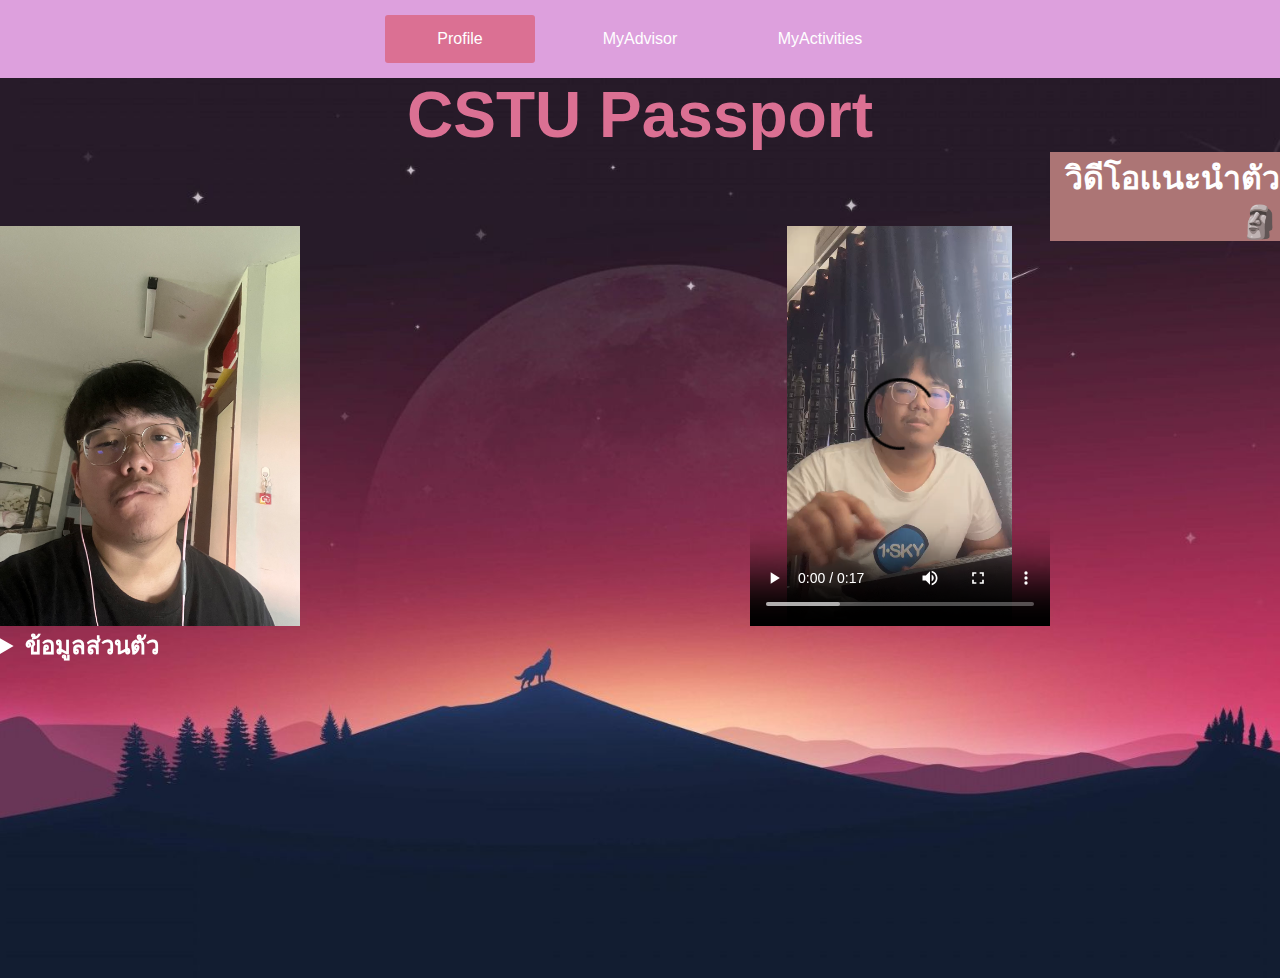
<file: Index.html>
<!DOCTYPE html>
<html lang="en">
<head>
    <meta charset="UTF-8">
    <meta name="viewport" content="width=device-width, initial-scale=1.0">
    <title>CSTU Passport</title>
    <link rel="stylesheet" href="Css/style.css">
</head>
<body>
    <div class="menu-bar">
        <ul>
            <li class="active"><a href="#">Profile</a></li>
            <li><a href="HTML/myAdvisor.html">MyAdvisor</a></li>
            <li><a href="HTML/myActivities.html">MyActivities</a></li>
        </ul>
    </div>
    <div class="background-image">
        <div1 class="overlay">
            <h1>CSTU Passport</h1>
            <h3>วิดีโอเเนะนำตัว&#128511;</h3><br><br>
            <div4><video src="VDO/715333998.864514.mp4" width="300" height="400" class="videocen"controls></video></div4>
        </div1>
        <div2>
            <img src="image/my image.jpg" alt="Kwanchat Tipdoang" style="width:300px;height:400px;" class="imagecen">
        </div2>
        <div3>
           <h2>
            <details>
                <summary>ข้อมูลส่วนตัว</summary>
            <ul>
               <li><strong>ชื่อ:</strong><em> นายขวัญชาติ ทิพย์ดวง</em></li>
               <li><strong>ชื่อเล่น:</strong><em> ต้นน้ำ</em></li>
               <li><strong>อายุ:</strong><em> 18 ปี</em></li>
               <li><strong>คณะ:</strong><em> วิทยาศาสตร์เเละเทคโนโลยี</em></li>
               <li><strong>สาขา:</strong><em> Computer Science</em></li>
               <li><strong>ภาค:</strong><em> ปกติ</em></li>
               <button type="button" onclick="alert('Intragram: @man_notcool  Line: trongt1  Tel: 0815847039')">Contract!</button>
            </ul>
            </details>
           </h2>
        </div3>
    </div>
    <div class="list">
        <nav>
            <a href="" class=""></a>
        </nav>
    </div>
</body>
</html>
</file>
<file: Css/style.css>
*{
    margin: 0;
    padding: 0;
}
.background-image {
    background-image: url('../image/Chill-Wallpaper-HD-1080p.jpg');
    background-size: cover;
    background-position: center;
    height: 100vh;
    width: 100%;
    position: relative;
 }
.overlay{
    font-size: 200%;
    font-style: italic;
    color:palevioletred;
    text-align: center;
    font-style:inherit;
}
.imagecen{
    display: block;
    margin-right: auto;
    clip-path:inset();
}
h2{
    color:rgb(255, 255, 255);
    text-align: left;
}
.videocen{
    float: right;
    display: block;
    margin-right: auto;
    clip-path:inset();
}
h3{
    text-align: right;
    color: #fff;
    font-size: 100%;
    background-color: #ac7575;
    width: 18%;
    float: right;
}
.advisorbox{
    width: 700px;
    height: 700px;
    background-color: rgb(219, 219, 219);
    position: relative;
    border-radius: 15px;
    border: hidden;
    box-shadow: 0;
    padding-top: 65px;
    text-align: center;
    top: 10%;
    margin-left: 400px;
}
.advisorbox img{
    left: 50%;
}
.h8{
    font-size: 200%;
    font-style: italic;
    color:palevioletred;
    text-align: center;
    font-style:inherit;
}
.h9{
    font-size: 150%;
    font-style: italic;
    color:palevioletred;
    text-align: center;
    font-style:inherit;
}
.h10{
    font-size: 170%;
    font-style: italic;
    color:palevioletred;
    text-align: center;
    font-style:inherit;
}
body{
    box-sizing: border-box;
    font-family: sans-serif;
}
.menu-bar{
    background:plum;
    text-align:center;
}
.menu-bar ul{
    display: inline-flex;
    list-style: none;
    color: #fff;
}
.menu-bar ul li{
    width: 120px;
    margin: 15px;
    padding: 15px;
}
.menu-bar ul li a{
    text-decoration: none;
    color:#fff;
}
.active, .menu-bar ul li a:hover{
    background: palevioletred;
    border-radius: 3px;
}
.background-image1{
    background-image: url("../image/chill\ beach.jpg");
    background-size: cover;
    height: 100%;
    width: 100%;
}
.container1{
    padding: 0px;
}
.container2{
    margin-top: 700px;
    padding: 0px;
  
}
.Orien-wrapper{
    position: relative;
    max-width: 1000px;
    max-height: 200px;
    margin: 0 auto;
}
.soon-wrapper{
    position: relative;
    max-width: 1000px;
    max-height: 200px;
    margin: 0 auto;
}
.Orien{
    display: flex;
    aspect-ratio: 12 / 9;
    overflow-x: hidden;
    scroll-snap-type: x mandatory;
    scroll-behavior: smooth;
    box-shadow: 0px 3px 5px hsla(0, 0%, 0%, 0.25) ;
}
.soon{
    display: flex;
    aspect-ratio: 12 / 9;
    overflow-x: hidden;
    scroll-snap-type: x mandatory;
    scroll-behavior: smooth;
    box-shadow: 0px 3px 5px hsla(0, 0%, 0%, 0.25) ;
}
.Orien::-webkit-scrollbar{
    display: none;
}
.soon::-webkit-scrollbar{
    display: none;
}
.Orien img{
    flex: 1 0 50%;
    scroll-snap-align: start;
    object-fit: cover;
}
.soon img{
    flex: 1 0 100%;
    scroll-snap-align: start;
    object-fit: cover;
}
.Orien-nav{
    display: flex;
    column-gap: 75px;
    position: absolute;
    top: 785px;
    left: 48%;
    transform: translateX(-50%);
    z-index: 98;
}
.Orien-nav .aO{
    width: 40px;
    height: 40px;
    border-radius: 50%;
    background-color: #ffffff;
    opacity: 0.5;
    transition: opacity ease 250ms;
}
.Orien-nav .aO:hover{
    opacity: 1;
}
.soon-nav{
    display: flex;
    column-gap: 75px;
    position: absolute;
    top: 1880px;
    left: 50%;
    transform: translateX(-50%);
    z-index: 98;
}
.soon-nav .aN{
    width: 40px;
    height: 40px;
    border-radius: 50%;
    background-color: #040404;
    opacity: 0.5;
    transition: opacity ease 250ms;
}
.soon-nav .aN:hover{
    opacity: 1;
}
</file>
<file: Css/breakpoint1.css>
@media only screen and (min-width: 993px) and (max-width: 1180px){
    *{
        margin: 0;
        padding: 0;
    }
    .background-image {
        background-image: url('../image/Chill-Wallpaper-HD-1080p.jpg');
        background-size: cover;
        background-position: center;
        height: 100vh;
        width: 100%;
        position: relative;
     }
    .overlay{
        font-size: 160%;
        font-style: italic;
        color:palevioletred;
        text-align: center;
        font-style:inherit;
    }
    .imagecen{
        display: block;
        margin-right: auto;
        clip-path:inset();
    }
    h2{
        color:rgb(255, 255, 255);
        text-align: left;
    }
    .videocen{
        float: right;
        display: block;
        margin-right: auto;
        clip-path:inset();
        position: relative;
        left:50px;
    }
    h3{
        text-align: right;
        color: #fff;
        font-size: 100%;
        background-color: #ac7575;
        width: 18%;
        float: right;
    }
    .advisorbox{
        width: 700px;
        height: 700px;
        background-color: rgb(219, 219, 219);
        position: relative;
        border-radius: 15px;
        border: hidden;
        box-shadow: 0;
        padding-top: 65px;
        text-align: center;
        top: 10%;
        margin-left: 400px;
    }
    .advisorbox img{
        left: 50%;
    }
    .h8{
        font-size: 200%;
        font-style: italic;
        color:palevioletred;
        text-align: center;
        font-style:inherit;
    }
    .h9{
        font-size: 150%;
        font-style: italic;
        color:palevioletred;
        text-align: center;
        font-style:inherit;
    }
    .h10{
        font-size: 170%;
        font-style: italic;
        color:palevioletred;
        text-align: center;
        font-style:inherit;
    }
    body{
        box-sizing: border-box;
        font-family: sans-serif;
    }
    .menu-bar{
        background:plum;
        text-align:center;
    }
    .menu-bar ul{
        display: inline-flex;
        list-style: none;
        color: #fff;
    }
    .menu-bar ul li{
        width: 120px;
        margin: 15px;
        padding: 15px;
    }
    .menu-bar ul li a{
        text-decoration: none;
        color:#fff;
    }
    .active, .menu-bar ul li a:hover{
        background: palevioletred;
        border-radius: 3px;
    }
    .background-image1{
        background-image: url("../image/chill\ beach.jpg");
        background-size: cover;
        height: 100%;
        width: 100%;
    }
    .container1{
        padding: 0px;
    }
    .container2{
        margin-top: 700px;
        padding: 0px;
      
    }
    .Orien-wrapper{
        position: relative;
        max-width: 1000px;
        max-height: 200px;
        margin: 0 auto;
    }
    .soon-wrapper{
        position: relative;
        max-width: 1000px;
        max-height: 200px;
        margin: 0 auto;
    }
    .Orien{
        display: flex;
        aspect-ratio: 12 / 9;
        overflow-x: hidden;
        scroll-snap-type: x mandatory;
        scroll-behavior: smooth;
        box-shadow: 0px 3px 5px hsla(0, 0%, 0%, 0.25) ;
    }
    .soon{
        display: flex;
        aspect-ratio: 12 / 9;
        overflow-x: hidden;
        scroll-snap-type: x mandatory;
        scroll-behavior: smooth;
        box-shadow: 0px 3px 5px hsla(0, 0%, 0%, 0.25) ;
    }
    .Orien::-webkit-scrollbar{
        display: none;
    }
    .soon::-webkit-scrollbar{
        display: none;
    }
    .Orien img{
        flex: 1 0 50%;
        scroll-snap-align: start;
        object-fit: cover;
    }
    .soon img{
        flex: 1 0 100%;
        scroll-snap-align: start;
        object-fit: cover;
    }
    .Orien-nav{
        display: flex;
        column-gap: 75px;
        position: absolute;
        top: 785px;
        left: 48%;
        transform: translateX(-50%);
        z-index: 98;
    }
    .Orien-nav .aO{
        width: 40px;
        height: 40px;
        border-radius: 50%;
        background-color: #ffffff;
        opacity: 0.5;
        transition: opacity ease 250ms;
    }
    .Orien-nav .aO:hover{
        opacity: 1;
    }
    .soon-nav{
        display: flex;
        column-gap: 75px;
        position: absolute;
        top: 1880px;
        left: 50%;
        transform: translateX(-50%);
        z-index: 98;
    }
    .soon-nav .aN{
        width: 40px;
        height: 40px;
        border-radius: 50%;
        background-color: #040404;
        opacity: 0.5;
        transition: opacity ease 250ms;
    }
    .soon-nav .aN:hover{
        opacity: 1;
    }
}
</file>
<file: Css/breakpoint2.css>
@media screen and (max-width:414px){
    *{
        margin: 0;
        padding: 0;
    }
    .background-image {
        background-image: url('../image/Chill-Wallpaper-HD-1080p.jpg');
        background-size: cover;
        background-position: center;
        height: 100vh;
        width: 100%;
        position: relative;
     }
    .overlay{
        font-size: 150%;
        font-style: italic;
        color:palevioletred;
        text-align: center;
        font-style:inherit;
    }
    .imagecen{
        display: block;
        margin-right: auto;
        clip-path:inset();
    }
    h2{
        color:rgb(255, 255, 255);
        text-align: left;
    }
    .videocen{
        float: right;
        display: block;
        margin-right: auto;
        clip-path:inset();
        position: relative;
        left:250px;
    }
    h3{
        text-align: right;
        color: #fff;
        font-size: 100%;
        background-color: #ac7575;
        width: 18%;
        float: right;
    }
    .advisorbox{
        width: 700px;
        height: 700px;
        background-color: rgb(219, 219, 219);
        position: relative;
        border-radius: 15px;
        border: hidden;
        box-shadow: 0;
        padding-top: 65px;
        text-align: center;
        top: 10%;
        margin-left: 400px;
    }
    .advisorbox img{
        left: 50%;
    }
    .h8{
        font-size: 200%;
        font-style: italic;
        color:palevioletred;
        text-align: center;
        font-style:inherit;
    }
    .h9{
        font-size: 150%;
        font-style: italic;
        color:palevioletred;
        text-align: center;
        font-style:inherit;
    }
    .h10{
        font-size: 170%;
        font-style: italic;
        color:palevioletred;
        text-align: center;
        font-style:inherit;
    }
    body{
        box-sizing: border-box;
        font-family: sans-serif;
    }
    .menu-bar{
        background:plum;
        text-align:center;
    }
    .menu-bar ul{
        display: inline-flex;
        list-style: none;
        color: #fff;
    }
    .menu-bar ul li{
        width: 120px;
        margin: 15px;
        padding: 15px;
    }
    .menu-bar ul li a{
        text-decoration: none;
        color:#fff;
    }
    .active, .menu-bar ul li a:hover{
        background: palevioletred;
        border-radius: 3px;
    }
    .background-image1{
        background-image: url("../image/chill\ beach.jpg");
        background-size: cover;
        height: 100%;
        width: 100%;
    }
    .container1{
        padding: 0px;
    }
    .container2{
        margin-top: 700px;
        padding: 0px;
      
    }
    .Orien-wrapper{
        position: relative;
        max-width: 1000px;
        max-height: 200px;
        margin: 0 auto;
    }
    .soon-wrapper{
        position: relative;
        max-width: 1000px;
        max-height: 200px;
        margin: 0 auto;
    }
    .Orien{
        display: flex;
        aspect-ratio: 12 / 9;
        overflow-x: hidden;
        scroll-snap-type: x mandatory;
        scroll-behavior: smooth;
        box-shadow: 0px 3px 5px hsla(0, 0%, 0%, 0.25) ;
    }
    .soon{
        display: flex;
        aspect-ratio: 12 / 9;
        overflow-x: hidden;
        scroll-snap-type: x mandatory;
        scroll-behavior: smooth;
        box-shadow: 0px 3px 5px hsla(0, 0%, 0%, 0.25) ;
    }
    .Orien::-webkit-scrollbar{
        display: none;
    }
    .soon::-webkit-scrollbar{
        display: none;
    }
    .Orien img{
        flex: 1 0 50%;
        scroll-snap-align: start;
        object-fit: cover;
    }
    .soon img{
        flex: 1 0 100%;
        scroll-snap-align: start;
        object-fit: cover;
    }
    .Orien-nav{
        display: flex;
        column-gap: 75px;
        position: absolute;
        top: 785px;
        left: 48%;
        transform: translateX(-50%);
        z-index: 98;
    }
    .Orien-nav .aO{
        width: 40px;
        height: 40px;
        border-radius: 50%;
        background-color: #ffffff;
        opacity: 0.5;
        transition: opacity ease 250ms;
    }
    .Orien-nav .aO:hover{
        opacity: 1;
    }
    .soon-nav{
        display: flex;
        column-gap: 75px;
        position: absolute;
        top: 1880px;
        left: 50%;
        transform: translateX(-50%);
        z-index: 98;
    }
    .soon-nav .aN{
        width: 40px;
        height: 40px;
        border-radius: 50%;
        background-color: #040404;
        opacity: 0.5;
        transition: opacity ease 250ms;
    }
    .soon-nav .aN:hover{
        opacity: 1;
    }
}
</file>
<file: Css/breakpoint3.css>
@media only screen and (min-width: 415px) and (max-width: 768px){
    *{
        margin: 0;
        padding: 0;
    }
    .background-image {
        background-image: url('../image/Chill-Wallpaper-HD-1080p.jpg');
        background-size: cover;
        background-position: center;
        height: 100vh;
        width: 100%;
        position: relative;
     }
    .overlay{
        font-size: 100%;
        font-style: italic;
        color:palevioletred;
        text-align: center;
        font-style:inherit;
    }
    .imagecen{
        display: block;
        margin-right: auto;
        clip-path:inset();
    }
    h2{
        color:rgb(255, 255, 255);
        text-align: left;
    }
    .videocen{
        float: right;
        display: block;
        margin-right: auto;
        clip-path:inset();
        position: relative;
        left:50px;
    }
    h3{
        text-align: right;
        color: #fff;
        font-size: 100%;
        background-color: #ac7575;
        width: 18%;
        float: right;
    }
    .advisorbox{
        width: 700px;
        height: 700px;
        background-color: rgb(219, 219, 219);
        position: relative;
        border-radius: 15px;
        border: hidden;
        box-shadow: 0;
        padding-top: 65px;
        text-align: center;
        top: 10%;
        margin-left: 400px;
    }
    .advisorbox img{
        left: 50%;
    }
    .h8{
        font-size: 200%;
        font-style: italic;
        color:palevioletred;
        text-align: center;
        font-style:inherit;
    }
    .h9{
        font-size: 150%;
        font-style: italic;
        color:palevioletred;
        text-align: center;
        font-style:inherit;
    }
    .h10{
        font-size: 170%;
        font-style: italic;
        color:palevioletred;
        text-align: center;
        font-style:inherit;
    }
    body{
        box-sizing: border-box;
        font-family: sans-serif;
    }
    .menu-bar{
        background:plum;
        text-align:center;
    }
    .menu-bar ul{
        display: inline-flex;
        list-style: none;
        color: #fff;
    }
    .menu-bar ul li{
        width: 120px;
        margin: 15px;
        padding: 15px;
    }
    .menu-bar ul li a{
        text-decoration: none;
        color:#fff;
    }
    .active, .menu-bar ul li a:hover{
        background: palevioletred;
        border-radius: 3px;
    }
    .background-image1{
        background-image: url("../image/chill\ beach.jpg");
        background-size: cover;
        height: 100%;
        width: 100%;
    }
    .container1{
        padding: 0px;
    }
    .container2{
        margin-top: 700px;
        padding: 0px;
      
    }
    .Orien-wrapper{
        position: relative;
        max-width: 1000px;
        max-height: 200px;
        margin: 0 auto;
    }
    .soon-wrapper{
        position: relative;
        max-width: 1000px;
        max-height: 200px;
        margin: 0 auto;
    }
    .Orien{
        display: flex;
        aspect-ratio: 12 / 9;
        overflow-x: hidden;
        scroll-snap-type: x mandatory;
        scroll-behavior: smooth;
        box-shadow: 0px 3px 5px hsla(0, 0%, 0%, 0.25) ;
    }
    .soon{
        display: flex;
        aspect-ratio: 12 / 9;
        overflow-x: hidden;
        scroll-snap-type: x mandatory;
        scroll-behavior: smooth;
        box-shadow: 0px 3px 5px hsla(0, 0%, 0%, 0.25) ;
    }
    .Orien::-webkit-scrollbar{
        display: none;
    }
    .soon::-webkit-scrollbar{
        display: none;
    }
    .Orien img{
        flex: 1 0 50%;
        scroll-snap-align: start;
        object-fit: cover;
    }
    .soon img{
        flex: 1 0 100%;
        scroll-snap-align: start;
        object-fit: cover;
    }
    .Orien-nav{
        display: flex;
        column-gap: 75px;
        position: absolute;
        top: 785px;
        left: 48%;
        transform: translateX(-50%);
        z-index: 98;
    }
    .Orien-nav .aO{
        width: 40px;
        height: 40px;
        border-radius: 50%;
        background-color: #ffffff;
        opacity: 0.5;
        transition: opacity ease 250ms;
    }
    .Orien-nav .aO:hover{
        opacity: 1;
    }
    .soon-nav{
        display: flex;
        column-gap: 75px;
        position: absolute;
        top: 1880px;
        left: 50%;
        transform: translateX(-50%);
        z-index: 98;
    }
    .soon-nav .aN{
        width: 40px;
        height: 40px;
        border-radius: 50%;
        background-color: #040404;
        opacity: 0.5;
        transition: opacity ease 250ms;
    }
    .soon-nav .aN:hover{
        opacity: 1;
    }
}
</file>
<file: Css/breakpoint4.css>
@media only screen and (min-width: 821px) and (max-width: 992px){
    *{
        margin: 0;
        padding: 0;
    }
    .background-image {
        background-image: url('../image/Chill-Wallpaper-HD-1080p.jpg');
        background-size: cover;
        background-position: center;
        height: 100vh;
        width: 100%;
        position: relative;
     }
    .overlay{
        font-size: 130%;
        font-style: italic;
        color:palevioletred;
        text-align: center;
        font-style:inherit;
    }
    .imagecen{
        display: block;
        margin-right: auto;
        clip-path:inset();
    }
    h2{
        color:rgb(255, 255, 255);
        text-align: left;
    }
    .videocen{
        float: right;
        display: block;
        margin-right: auto;
        clip-path:inset();
        position: relative;
        left:50px;
    }
    h3{
        text-align: right;
        color: #fff;
        font-size: 100%;
        background-color: #ac7575;
        width: 18%;
        float: right;
    }
    .advisorbox{
        width: 700px;
        height: 700px;
        background-color: rgb(219, 219, 219);
        position: relative;
        border-radius: 15px;
        border: hidden;
        box-shadow: 0;
        padding-top: 65px;
        text-align: center;
        top: 10%;
        margin-left: 400px;
    }
    .advisorbox img{
        left: 50%;
    }
    .h8{
        font-size: 200%;
        font-style: italic;
        color:palevioletred;
        text-align: center;
        font-style:inherit;
    }
    .h9{
        font-size: 150%;
        font-style: italic;
        color:palevioletred;
        text-align: center;
        font-style:inherit;
    }
    .h10{
        font-size: 170%;
        font-style: italic;
        color:palevioletred;
        text-align: center;
        font-style:inherit;
    }
    body{
        box-sizing: border-box;
        font-family: sans-serif;
    }
    .menu-bar{
        background:plum;
        text-align:center;
    }
    .menu-bar ul{
        display: inline-flex;
        list-style: none;
        color: #fff;
    }
    .menu-bar ul li{
        width: 120px;
        margin: 15px;
        padding: 15px;
    }
    .menu-bar ul li a{
        text-decoration: none;
        color:#fff;
    }
    .active, .menu-bar ul li a:hover{
        background: palevioletred;
        border-radius: 3px;
    }
    .background-image1{
        background-image: url("../image/chill\ beach.jpg");
        background-size: cover;
        height: 100%;
        width: 100%;
    }
    .container1{
        padding: 0px;
    }
    .container2{
        margin-top: 700px;
        padding: 0px;
      
    }
    .Orien-wrapper{
        position: relative;
        max-width: 1000px;
        max-height: 200px;
        margin: 0 auto;
    }
    .soon-wrapper{
        position: relative;
        max-width: 1000px;
        max-height: 200px;
        margin: 0 auto;
    }
    .Orien{
        display: flex;
        aspect-ratio: 12 / 9;
        overflow-x: hidden;
        scroll-snap-type: x mandatory;
        scroll-behavior: smooth;
        box-shadow: 0px 3px 5px hsla(0, 0%, 0%, 0.25) ;
    }
    .soon{
        display: flex;
        aspect-ratio: 12 / 9;
        overflow-x: hidden;
        scroll-snap-type: x mandatory;
        scroll-behavior: smooth;
        box-shadow: 0px 3px 5px hsla(0, 0%, 0%, 0.25) ;
    }
    .Orien::-webkit-scrollbar{
        display: none;
    }
    .soon::-webkit-scrollbar{
        display: none;
    }
    .Orien img{
        flex: 1 0 50%;
        scroll-snap-align: start;
        object-fit: cover;
    }
    .soon img{
        flex: 1 0 100%;
        scroll-snap-align: start;
        object-fit: cover;
    }
    .Orien-nav{
        display: flex;
        column-gap: 75px;
        position: absolute;
        top: 785px;
        left: 48%;
        transform: translateX(-50%);
        z-index: 98;
    }
    .Orien-nav .aO{
        width: 40px;
        height: 40px;
        border-radius: 50%;
        background-color: #ffffff;
        opacity: 0.5;
        transition: opacity ease 250ms;
    }
    .Orien-nav .aO:hover{
        opacity: 1;
    }
    .soon-nav{
        display: flex;
        column-gap: 75px;
        position: absolute;
        top: 1880px;
        left: 50%;
        transform: translateX(-50%);
        z-index: 98;
    }
    .soon-nav .aN{
        width: 40px;
        height: 40px;
        border-radius: 50%;
        background-color: #040404;
        opacity: 0.5;
        transition: opacity ease 250ms;
    }
    .soon-nav .aN:hover{
        opacity: 1;
    }
}
</file>
<file: Css/breakpoint5.css>
@media only screen and (min-width: 769px) and (max-width: 768px){
    *{
        margin: 0;
        padding: 0;
    }
    .background-image {
        background-image: url('../image/Chill-Wallpaper-HD-1080p.jpg');
        background-size: cover;
        background-position: center;
        height: 100vh;
        width: 100%;
        position: relative;
     }
    .overlay{
        font-size: 100%;
        font-style: italic;
        color:palevioletred;
        text-align: center;
        font-style:inherit;
    }
    .imagecen{
        display: block;
        margin-right: auto;
        clip-path:inset();
    }
    h2{
        color:rgb(255, 255, 255);
        text-align: left;
    }
    .videocen{
        float: right;
        display: block;
        margin-right: auto;
        clip-path:inset();
        position: relative;
        left:50px;
    }
    h3{
        text-align: right;
        color: #fff;
        font-size: 100%;
        background-color: #ac7575;
        width: 18%;
        float: right;
    }
    .advisorbox{
        width: 700px;
        height: 700px;
        background-color: rgb(219, 219, 219);
        position: relative;
        border-radius: 15px;
        border: hidden;
        box-shadow: 0;
        padding-top: 65px;
        text-align: center;
        top: 10%;
        margin-left: 400px;
    }
    .advisorbox img{
        left: 50%;
    }
    .h8{
        font-size: 200%;
        font-style: italic;
        color:palevioletred;
        text-align: center;
        font-style:inherit;
    }
    .h9{
        font-size: 150%;
        font-style: italic;
        color:palevioletred;
        text-align: center;
        font-style:inherit;
    }
    .h10{
        font-size: 170%;
        font-style: italic;
        color:palevioletred;
        text-align: center;
        font-style:inherit;
    }
    body{
        box-sizing: border-box;
        font-family: sans-serif;
    }
    .menu-bar{
        background:plum;
        text-align:center;
    }
    .menu-bar ul{
        display: inline-flex;
        list-style: none;
        color: #fff;
    }
    .menu-bar ul li{
        width: 120px;
        margin: 15px;
        padding: 15px;
    }
    .menu-bar ul li a{
        text-decoration: none;
        color:#fff;
    }
    .active, .menu-bar ul li a:hover{
        background: palevioletred;
        border-radius: 3px;
    }
    .background-image1{
        background-image: url("../image/chill\ beach.jpg");
        background-size: cover;
        height: 100%;
        width: 100%;
    }
    .container1{
        padding: 0px;
    }
    .container2{
        margin-top: 700px;
        padding: 0px;
      
    }
    .Orien-wrapper{
        position: relative;
        max-width: 1000px;
        max-height: 200px;
        margin: 0 auto;
    }
    .soon-wrapper{
        position: relative;
        max-width: 1000px;
        max-height: 200px;
        margin: 0 auto;
    }
    .Orien{
        display: flex;
        aspect-ratio: 12 / 9;
        overflow-x: hidden;
        scroll-snap-type: x mandatory;
        scroll-behavior: smooth;
        box-shadow: 0px 3px 5px hsla(0, 0%, 0%, 0.25) ;
    }
    .soon{
        display: flex;
        aspect-ratio: 12 / 9;
        overflow-x: hidden;
        scroll-snap-type: x mandatory;
        scroll-behavior: smooth;
        box-shadow: 0px 3px 5px hsla(0, 0%, 0%, 0.25) ;
    }
    .Orien::-webkit-scrollbar{
        display: none;
    }
    .soon::-webkit-scrollbar{
        display: none;
    }
    .Orien img{
        flex: 1 0 50%;
        scroll-snap-align: start;
        object-fit: cover;
    }
    .soon img{
        flex: 1 0 100%;
        scroll-snap-align: start;
        object-fit: cover;
    }
    .Orien-nav{
        display: flex;
        column-gap: 75px;
        position: absolute;
        top: 785px;
        left: 48%;
        transform: translateX(-50%);
        z-index: 98;
    }
    .Orien-nav .aO{
        width: 40px;
        height: 40px;
        border-radius: 50%;
        background-color: #ffffff;
        opacity: 0.5;
        transition: opacity ease 250ms;
    }
    .Orien-nav .aO:hover{
        opacity: 1;
    }
    .soon-nav{
        display: flex;
        column-gap: 75px;
        position: absolute;
        top: 1880px;
        left: 50%;
        transform: translateX(-50%);
        z-index: 98;
    }
    .soon-nav .aN{
        width: 40px;
        height: 40px;
        border-radius: 50%;
        background-color: #040404;
        opacity: 0.5;
        transition: opacity ease 250ms;
    }
    .soon-nav .aN:hover{
        opacity: 1;
    }
}
</file>
